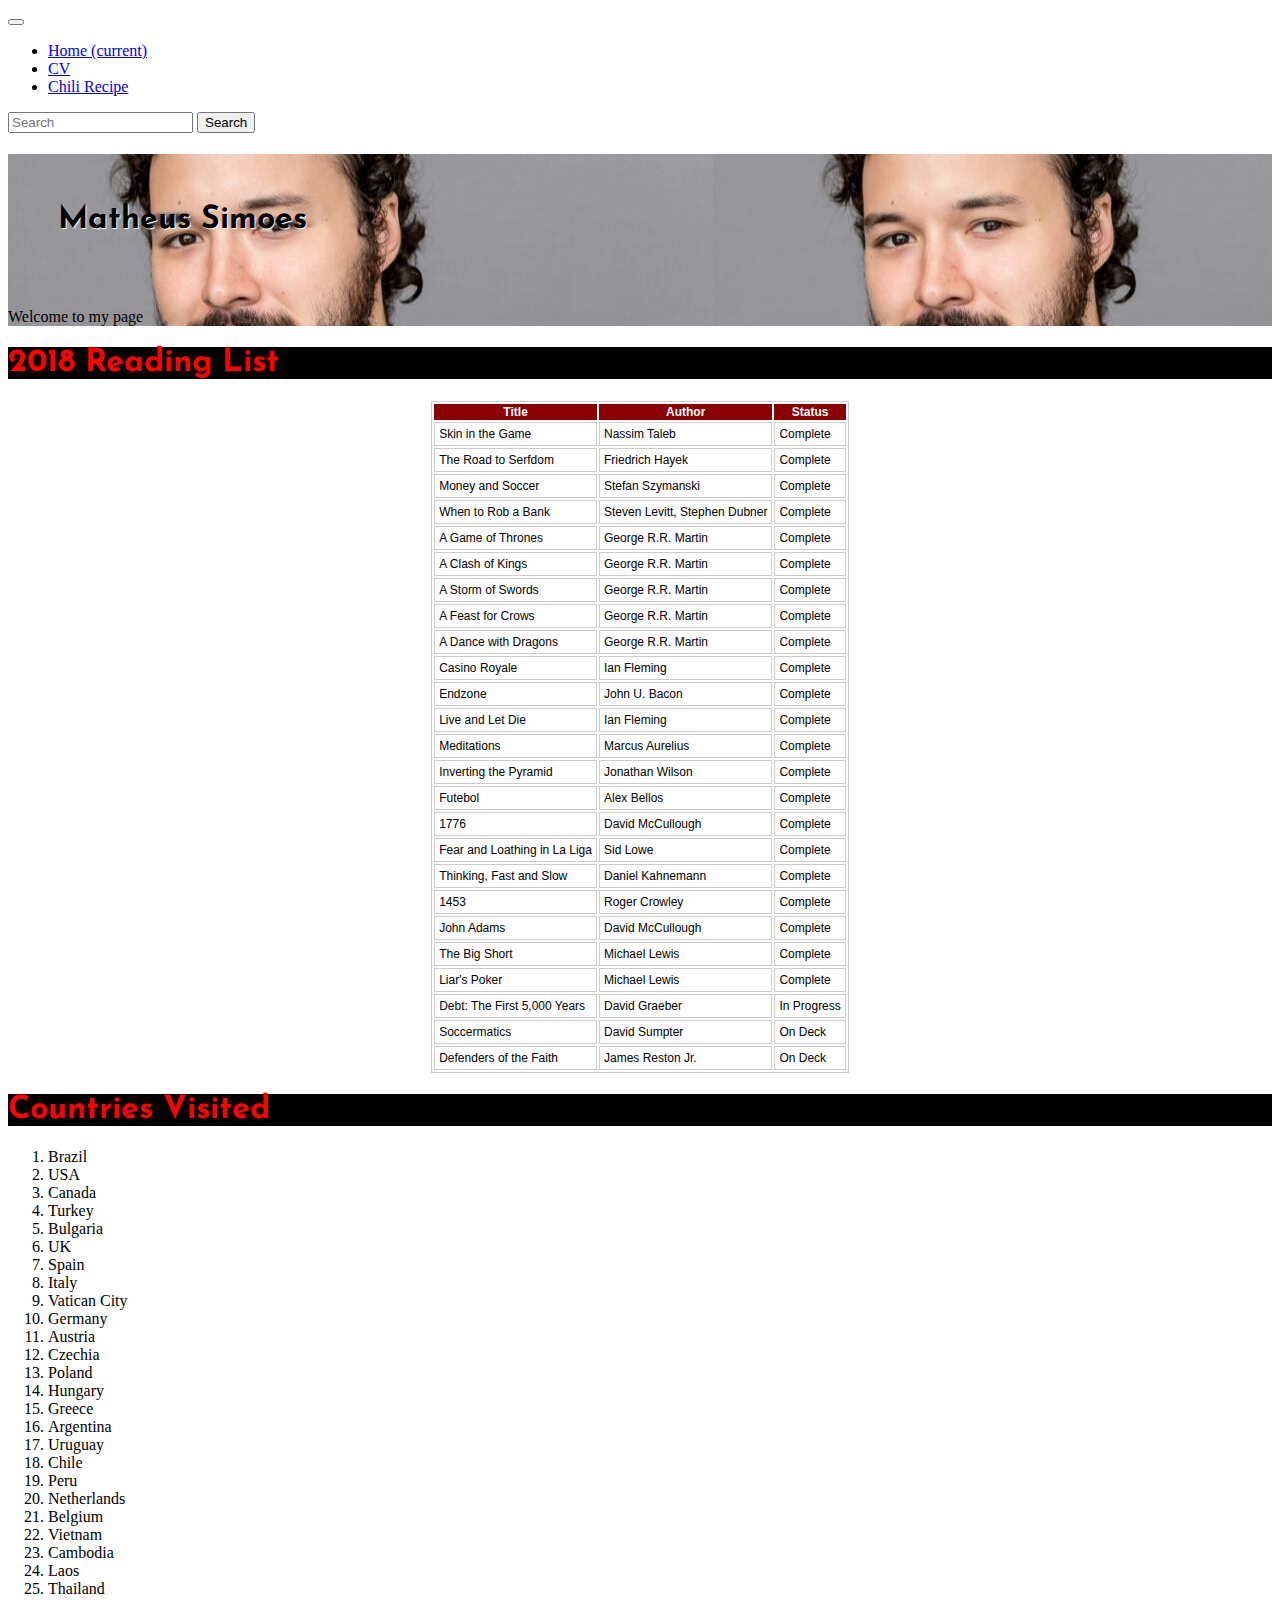
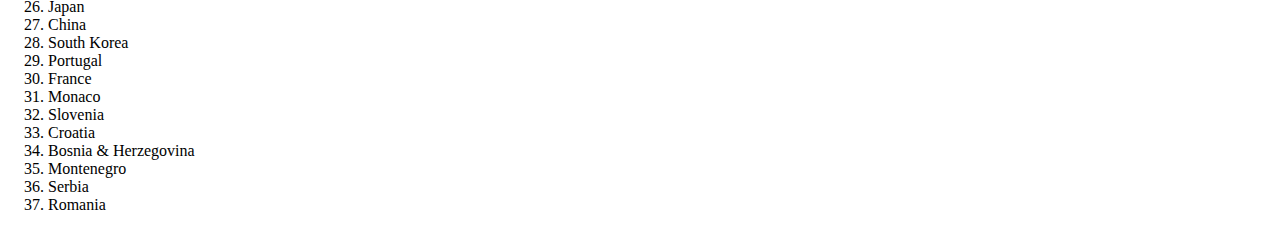
<file: index.html>
<!doctype html>
<html lang="en">
  <head>
    <!-- Required meta tags -->
    <meta charset="utf-8">
    <meta name="viewport" content="width=device-width, initial-scale=1, shrink-to-fit=no">

    <!-- Bootstrap CSS -->
    <link rel="stylesheet" href="https://stackpath.bootstrapcdn.com/bootstrap/4.1.3/css/bootstrap.min.css" integrity="sha384-MCw98/SFnGE8fJT3GXwEOngsV7Zt27NXFoaoApmYm81iuXoPkFOJwJ8ERdknLPMO" crossorigin="anonymous">
    
    <!--font CSS-->
    <link href="https://fonts.googleapis.com/css?family=Josefin+Sans" rel="stylesheet">

    <!--fontawesome icons CSS-->
    <link rel="stylesheet" href="https://use.fontawesome.com/releases/v5.3.1/css/all.css" integrity="sha384-mzrmE5qonljUremFsqc01SB46JvROS7bZs3IO2EmfFsd15uHvIt+Y8vEf7N7fWAU" crossorigin="anonymous">
    
    <!--link to my own stylesheet, has to come after link to bootstrap otherwise bootstrap will override it-->
    <link rel="stylesheet" href="styles.css">
    <title>My homepage</title>
  </head>

  <body>
        <div class="container">
    
            <!--navbar goes here-->
                <nav class="navbar navbar-expand-lg navbar-light bg-light">
                        <a class="navbar-brand"><i class="fas fa-futbol"></i></a>
                        <button class="navbar-toggler" type="button" data-toggle="collapse" data-target="#navbarSupportedContent" aria-controls="navbarSupportedContent" aria-expanded="false" aria-label="Toggle navigation">
                          <span class="navbar-toggler-icon"></span>
                        </button>
                      
                        <div class="collapse navbar-collapse" id="navbarSupportedContent">
                          <ul class="navbar-nav mr-auto">
                            <li class="nav-item active">
                              <a class="nav-link" href="index.html"><i class="fas fa-home"></i>Home <span class="sr-only">(current)</span></a>
                            </li>
                            <li class="nav-item">
                              <a class="nav-link" href="old.html"><i class="far fa-file"></i>CV</a>
                            </li>
                            <li class="nav-item">
                              <a class="nav-link" href="recipe.html"><i class="fas fa-utensils"></i>Chili Recipe</a>
                            </li>
                          </ul>
                          <form class="form-inline my-2 my-lg-0">
                            <input class="form-control mr-sm-2" type="search" placeholder="Search" aria-label="Search">
                            <button class="btn btn-outline-success my-2 my-sm-0" type="submit">Search</button>
                          </form>
                        </div>
                      </nav>
    
                      <!--jumbotron goes here-->
                      <div class="jumbotron jumbotron-fluid text-center">
                            <div class="container">
                              <h1 class="display-3" id="pblack">Matheus Simoes</h1>
                              <p class="lead">Welcome to my page</p>
                            </div>
                          </div>
    
            <div class="row">
                <div class="col-md-6 text-center">
                    <h1 id="pred">2018 Reading List</h1>

                    <table class="tableizer-table" align="center">
                      <thead><tr class="tableizer-firstrow"><th>Title</th><th>Author</th><th>Status</th></tr></thead><tbody>
                       <tr><td>Skin in the Game</td><td>Nassim Taleb</td><td>Complete</td></tr>
                       <tr><td>The Road to Serfdom</td><td>Friedrich Hayek</td><td>Complete</td></tr>
                       <tr><td>Money and Soccer</td><td>Stefan Szymanski</td><td>Complete</td></tr>
                       <tr><td>When to Rob a Bank</td><td>Steven Levitt, Stephen Dubner</td><td>Complete</td></tr>
                       <tr><td>A Game of Thrones</td><td>George R.R. Martin</td><td>Complete</td></tr>
                       <tr><td>A Clash of Kings</td><td>George R.R. Martin</td><td>Complete</td></tr>
                       <tr><td>A Storm of Swords</td><td>George R.R. Martin</td><td>Complete</td></tr>
                       <tr><td>A Feast for Crows</td><td>George R.R. Martin</td><td>Complete</td></tr>
                       <tr><td>A Dance with Dragons</td><td>George R.R. Martin</td><td>Complete</td></tr>
                       <tr><td>Casino Royale</td><td>Ian Fleming</td><td>Complete</td></tr>
                       <tr><td>Endzone</td><td>John U. Bacon</td><td>Complete</td></tr>
                       <tr><td>Live and Let Die</td><td>Ian Fleming</td><td>Complete</td></tr>
                       <tr><td>Meditations</td><td>Marcus Aurelius</td><td>Complete</td></tr>
                       <tr><td>Inverting the Pyramid</td><td>Jonathan Wilson</td><td>Complete</td></tr>
                       <tr><td>Futebol</td><td>Alex Bellos</td><td>Complete</td></tr>
                       <tr><td>1776</td><td>David McCullough</td><td>Complete</td></tr>
                       <tr><td>Fear and Loathing in La Liga</td><td>Sid Lowe</td><td>Complete</td></tr>
                       <tr><td>Thinking, Fast and Slow</td><td>Daniel Kahnemann</td><td>Complete</td></tr>
                       <tr><td>1453</td><td>Roger Crowley</td><td>Complete</td></tr>
                       <tr><td>John Adams</td><td>David McCullough</td><td>Complete</td></tr>
                       <tr><td>The Big Short</td><td>Michael Lewis</td><td>Complete</td></tr>
                       <tr><td>Liar's Poker</td><td>Michael Lewis</td><td>Complete</td></tr>
                       <tr><td>Debt: The First 5,000 Years</td><td>David Graeber</td><td>In Progress</td></tr>
                       <tr><td>Soccermatics</td><td>David Sumpter</td><td>On Deck</td></tr>
                       <tr><td>Defenders of the Faith</td><td>James Reston Jr.</td><td>On Deck</td></tr>
                      </tbody></table>
                </div>

                <div class="col-md-6 text-center">
                    <h1 id="pred">Countries Visited</h1>

                    <ol>
                      <li>Brazil</li>
                      <li>USA</li>
                      <li>Canada</li>
                      <li>Turkey</li>
                      <li>Bulgaria</li>
                      <li>UK</li>
                      <li>Spain</li>
                      <li>Italy</li>
                      <li>Vatican City</li>
                      <li>Germany</li>
                      <li>Austria</li>
                      <li>Czechia</li>
                      <li>Poland</li>
                      <li>Hungary</li>
                      <li>Greece</li>
                      <li>Argentina</li>
                      <li>Uruguay</li>
                      <li>Chile</li>
                      <li>Peru</li>
                      <li>Netherlands</li>
                      <li>Belgium</li>
                      <li>Vietnam</li>
                      <li>Cambodia</li>
                      <li>Laos</li>
                      <li>Thailand</li>
                      <li>Japan</li>
                      <li>China</li>
                      <li>South Korea</li>
                      <li>Portugal</li>
                      <li>France</li>
                      <li>Monaco</li>
                      <li>Slovenia</li>
                      <li>Croatia</li>
                      <li>Bosnia & Herzegovina</li>
                      <li>Montenegro</li>
                      <li>Serbia</li>
                      <li>Romania</li>
                    </ol>
                </div>
            </div>
        </div>
    
        <!-- Optional JavaScript -->
        <!-- jQuery first, then Popper.js, then Bootstrap JS -->
        <script src="https://code.jquery.com/jquery-3.3.1.slim.min.js" integrity="sha384-q8i/X+965DzO0rT7abK41JStQIAqVgRVzpbzo5smXKp4YfRvH+8abtTE1Pi6jizo" crossorigin="anonymous"></script>
        <script src="https://cdnjs.cloudflare.com/ajax/libs/popper.js/1.14.3/umd/popper.min.js" integrity="sha384-ZMP7rVo3mIykV+2+9J3UJ46jBk0WLaUAdn689aCwoqbBJiSnjAK/l8WvCWPIPm49" crossorigin="anonymous"></script>
        <script src="https://stackpath.bootstrapcdn.com/bootstrap/4.1.3/js/bootstrap.min.js" integrity="sha384-ChfqqxuZUCnJSK3+MXmPNIyE6ZbWh2IMqE241rYiqJxyMiZ6OW/JmZQ5stwEULTy" crossorigin="anonymous"></script>
      </body>
    </html>
</file>
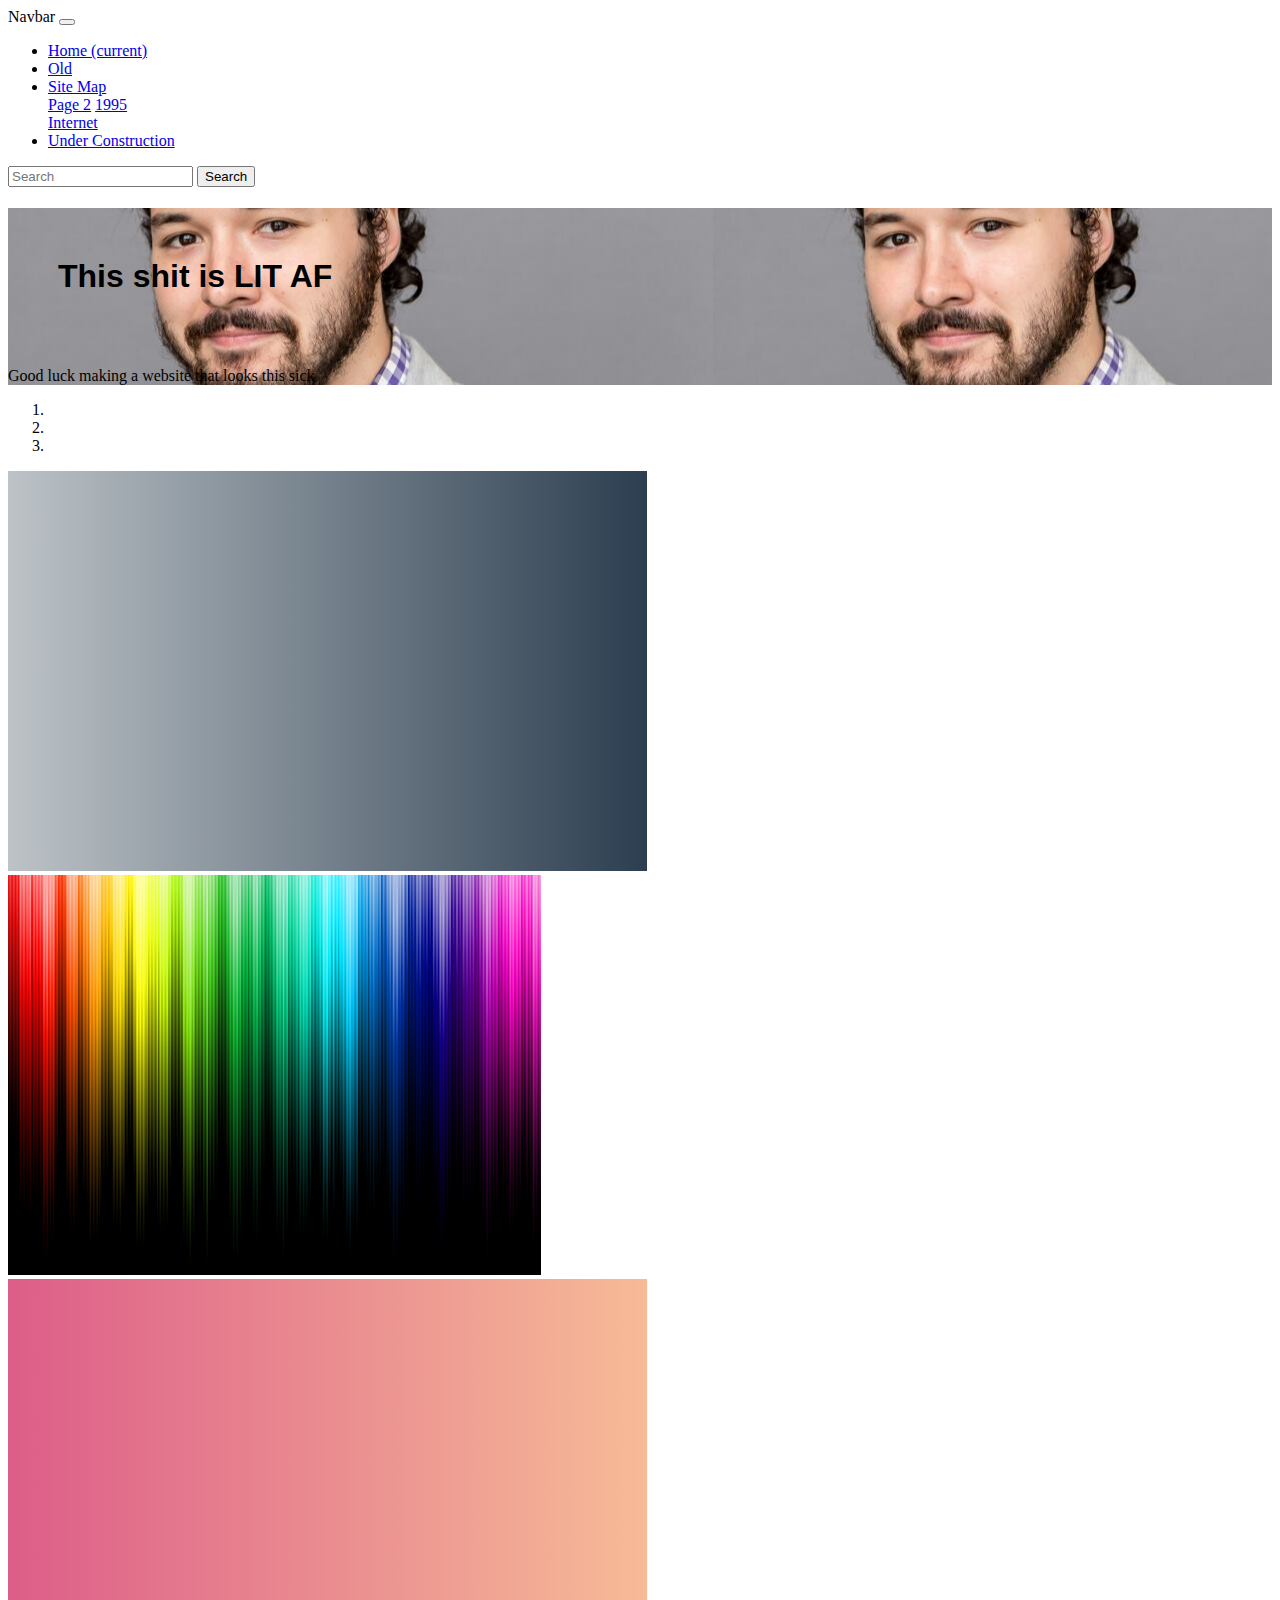
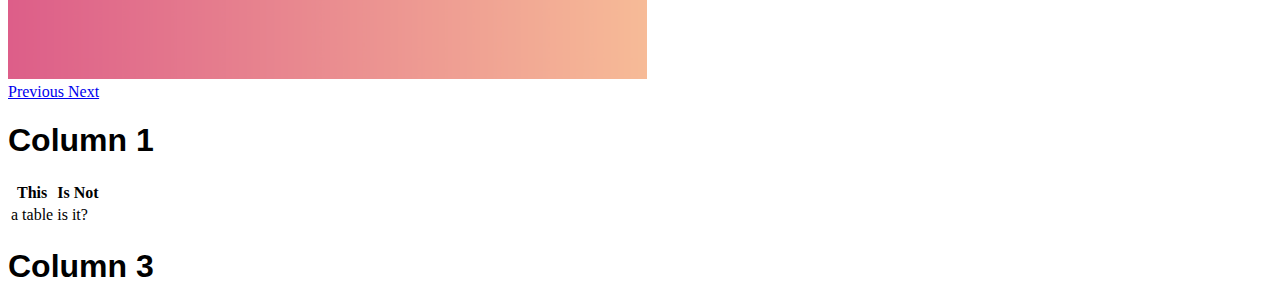
<file: bootstrap.html>
<!doctype html>
<html lang="en">
  <head>
    <!-- Required meta tags -->
    <meta charset="utf-8">
    <meta name="viewport" content="width=device-width, initial-scale=1, shrink-to-fit=no">

    <!-- Bootstrap CSS -->
    <link rel="stylesheet" href="https://stackpath.bootstrapcdn.com/bootstrap/4.1.3/css/bootstrap.min.css" integrity="sha384-MCw98/SFnGE8fJT3GXwEOngsV7Zt27NXFoaoApmYm81iuXoPkFOJwJ8ERdknLPMO" crossorigin="anonymous">

    <!--My own CSS-->
    <link rel="stylesheet" href="styles.css">

    <title>Hello, you dumb shits!</title>
  </head>
  <body>
    <div class="container">

        <!--navbar goes here-->
            <nav class="navbar navbar-expand-lg navbar-light bg-light">
                    <a class="navbar-brand">Navbar</a>
                    <button class="navbar-toggler" type="button" data-toggle="collapse" data-target="#navbarSupportedContent" aria-controls="navbarSupportedContent" aria-expanded="false" aria-label="Toggle navigation">
                      <span class="navbar-toggler-icon"></span>
                    </button>
                  
                    <div class="collapse navbar-collapse" id="navbarSupportedContent">
                      <ul class="navbar-nav mr-auto">
                        <li class="nav-item active">
                          <a class="nav-link" href="bootstrap.html">Home <span class="sr-only">(current)</span></a>
                        </li>
                        <li class="nav-item">
                          <a class="nav-link" href="index.html">Old</a>
                        </li>
                        <li class="nav-item dropdown">
                          <a class="nav-link dropdown-toggle" href="#" id="navbarDropdown" role="button" data-toggle="dropdown" aria-haspopup="true" aria-expanded="false">
                            Site Map
                          </a>
                          <div class="dropdown-menu" aria-labelledby="navbarDropdown">
                            <a class="dropdown-item" href="whatever.html">Page 2</a>
                            <a class="dropdown-item" href="ugly.html">1995</a>
                            <div class="dropdown-divider"></div>
                            <a class="dropdown-item" href="http://www.google.com">Internet</a>
                          </div>
                        </li>
                        <li class="nav-item">
                          <a class="nav-link disabled" href="#">Under Construction</a>
                        </li>
                      </ul>
                      <form class="form-inline my-2 my-lg-0">
                        <input class="form-control mr-sm-2" type="search" placeholder="Search" aria-label="Search">
                        <button class="btn btn-outline-success my-2 my-sm-0" type="submit">Search</button>
                      </form>
                    </div>
                  </nav>

                  <!--jumbotron goes here-->
                  <div class="jumbotron jumbotron-fluid">
                        <div class="container">
                          <h1 class="display-3">This shit is LIT AF</h1>
                          <p class="lead">Good luck making a website that looks this sick</p>
                        </div>
                      </div>

                      <!--carousel goes here-->
                      <div id="carouselExampleIndicators" class="carousel slide" data-ride="carousel">
                            <ol class="carousel-indicators">
                              <li data-target="#carouselExampleIndicators" data-slide-to="0" class="active"></li>
                              <li data-target="#carouselExampleIndicators" data-slide-to="1"></li>
                              <li data-target="#carouselExampleIndicators" data-slide-to="2"></li>
                            </ol>
                            <div class="carousel-inner">
                              <div class="carousel-item active">
                                <img class="d-block w-100" src="gradient1.png" height="400px" alt="First slide">
                              </div>
                              <div class="carousel-item">
                                <img class="d-block w-100" src="gradient2.jpg" height="400px" alt="Second slide">
                              </div>
                              <div class="carousel-item">
                                <img class="d-block w-100" src="gradient3.png" height="400px" alt="Third slide">
                              </div>
                            </div>
                            <a class="carousel-control-prev" href="#carouselExampleIndicators" role="button" data-slide="prev">
                              <span class="carousel-control-prev-icon" aria-hidden="true"></span>
                              <span class="sr-only">Previous</span>
                            </a>
                            <a class="carousel-control-next" href="#carouselExampleIndicators" role="button" data-slide="next">
                              <span class="carousel-control-next-icon" aria-hidden="true"></span>
                              <span class="sr-only">Next</span>
                            </a>
                          </div>

        <div class="row">
            <div class="col-md-2">
                <h1>Column 1</h1>
            </div>
            <div class="col-md-8">
                <table class="table table-bordered table-striped">
                        <tr>
                            <th>This</th>
                            <th>Is Not</th>
                        </tr>
                        <tr>
                            <td>a table</td>
                            <td>is it?</td>
                        </tr> 
                </table>
            </div>
            <div class="col-md-2">
                <h1>Column 3</h1>
            </div>
        </div>
    </div>

    <!-- Optional JavaScript -->
    <!-- jQuery first, then Popper.js, then Bootstrap JS -->
    <script src="https://code.jquery.com/jquery-3.3.1.slim.min.js" integrity="sha384-q8i/X+965DzO0rT7abK41JStQIAqVgRVzpbzo5smXKp4YfRvH+8abtTE1Pi6jizo" crossorigin="anonymous"></script>
    <script src="https://cdnjs.cloudflare.com/ajax/libs/popper.js/1.14.3/umd/popper.min.js" integrity="sha384-ZMP7rVo3mIykV+2+9J3UJ46jBk0WLaUAdn689aCwoqbBJiSnjAK/l8WvCWPIPm49" crossorigin="anonymous"></script>
    <script src="https://stackpath.bootstrapcdn.com/bootstrap/4.1.3/js/bootstrap.min.js" integrity="sha384-ChfqqxuZUCnJSK3+MXmPNIyE6ZbWh2IMqE241rYiqJxyMiZ6OW/JmZQ5stwEULTy" crossorigin="anonymous"></script>
  </body>
</html>
</file>
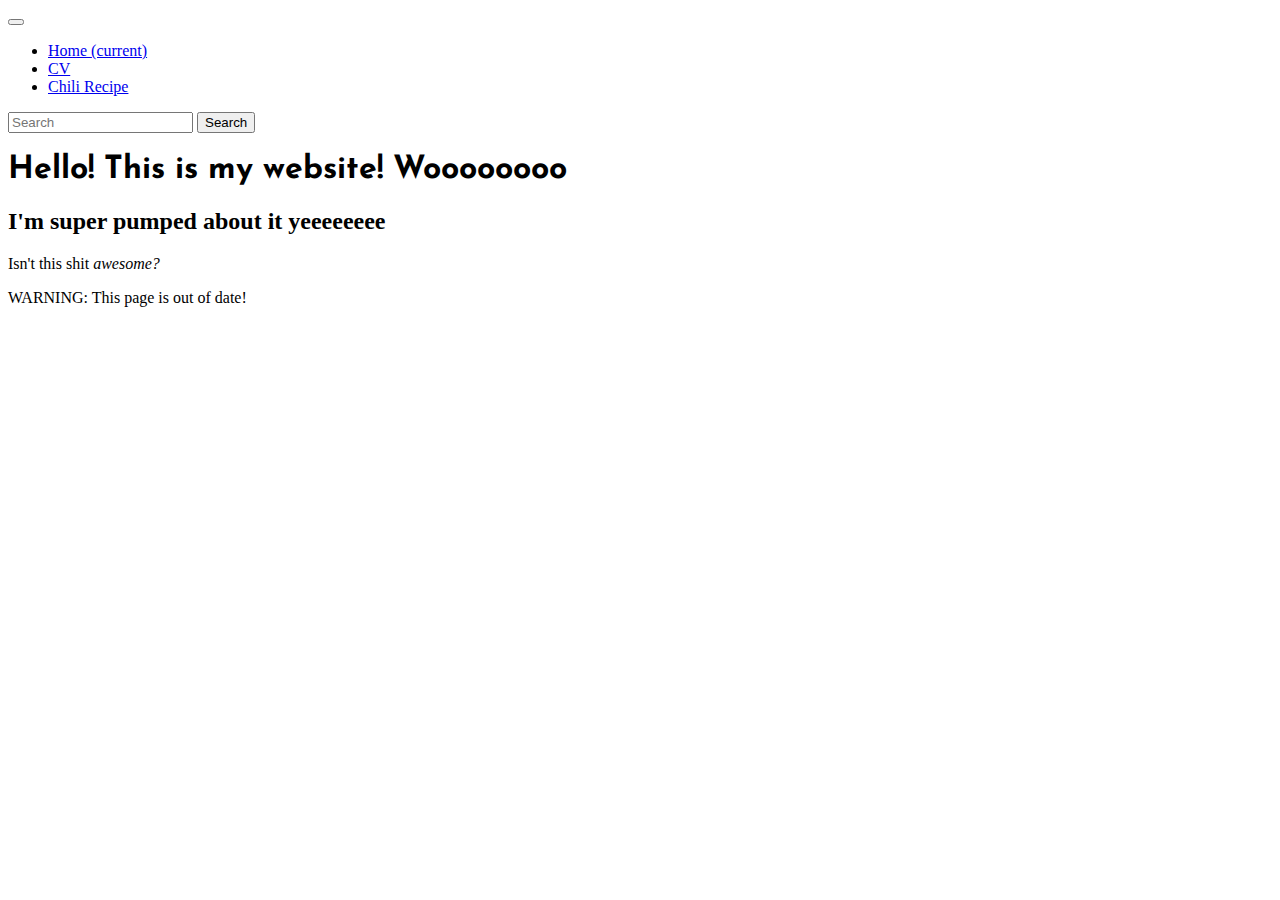
<file: old.html>
<!DOCTYPE html>
<html>
          <head>
            <!-- Required meta tags -->
            <meta charset="utf-8">
            <meta name="viewport" content="width=device-width, initial-scale=1, shrink-to-fit=no">
        
            <!-- Bootstrap CSS -->
            <link rel="stylesheet" href="https://stackpath.bootstrapcdn.com/bootstrap/4.1.3/css/bootstrap.min.css" integrity="sha384-MCw98/SFnGE8fJT3GXwEOngsV7Zt27NXFoaoApmYm81iuXoPkFOJwJ8ERdknLPMO" crossorigin="anonymous">
            
            <!--font CSS-->
            <link href="https://fonts.googleapis.com/css?family=Josefin+Sans" rel="stylesheet">
        
            <!--fontawesome icons CSS-->
            <link rel="stylesheet" href="https://use.fontawesome.com/releases/v5.3.1/css/all.css" integrity="sha384-mzrmE5qonljUremFsqc01SB46JvROS7bZs3IO2EmfFsd15uHvIt+Y8vEf7N7fWAU" crossorigin="anonymous">
            
            <!--link to my own stylesheet, has to come after link to bootstrap otherwise bootstrap will override it-->
            <link rel="stylesheet" href="styles.css">
            <title>CV Page</title>
          </head>
        
          <body>
                <div class="container">
            
                    <!--navbar goes here-->
                        <nav class="navbar navbar-expand-lg navbar-light bg-light">
                                <a class="navbar-brand"><i class="fas fa-futbol"></i></a>
                                <button class="navbar-toggler" type="button" data-toggle="collapse" data-target="#navbarSupportedContent" aria-controls="navbarSupportedContent" aria-expanded="false" aria-label="Toggle navigation">
                                  <span class="navbar-toggler-icon"></span>
                                </button>
                              
                                <div class="collapse navbar-collapse" id="navbarSupportedContent">
                                  <ul class="navbar-nav mr-auto">
                                    <li class="nav-item active">
                                      <a class="nav-link" href="index.html"><i class="fas fa-home"></i>Home <span class="sr-only">(current)</span></a>
                                    </li>
                                    <li class="nav-item">
                                      <a class="nav-link" href="old.html"><i class="far fa-file"></i>CV</a>
                                    </li>
                                    <li class="nav-item">
                                      <a class="nav-link" href="recipe.html"><i class="fas fa-utensils"></i>Chili Recipe</a>
                                    </li>
                                  </ul>
                                  <form class="form-inline my-2 my-lg-0">
                                    <input class="form-control mr-sm-2" type="search" placeholder="Search" aria-label="Search">
                                    <button class="btn btn-outline-success my-2 my-sm-0" type="submit">Search</button>
                                  </form>
                                </div>
                              </nav>
                </div>
        <!--this is where the fun begins-->
        <h1>Hello! This is my website! Woooooooo</h1>
        <h2>I'm super pumped about it yeeeeeeee</h2>
        <p id="p1" class="tacos">Isn't this shit <em>awesome?</em></p>
        <div class="alert alert-primary" role="alert">
            WARNING: This page is out of date!
          </div>
    </body>
</html>
</file>
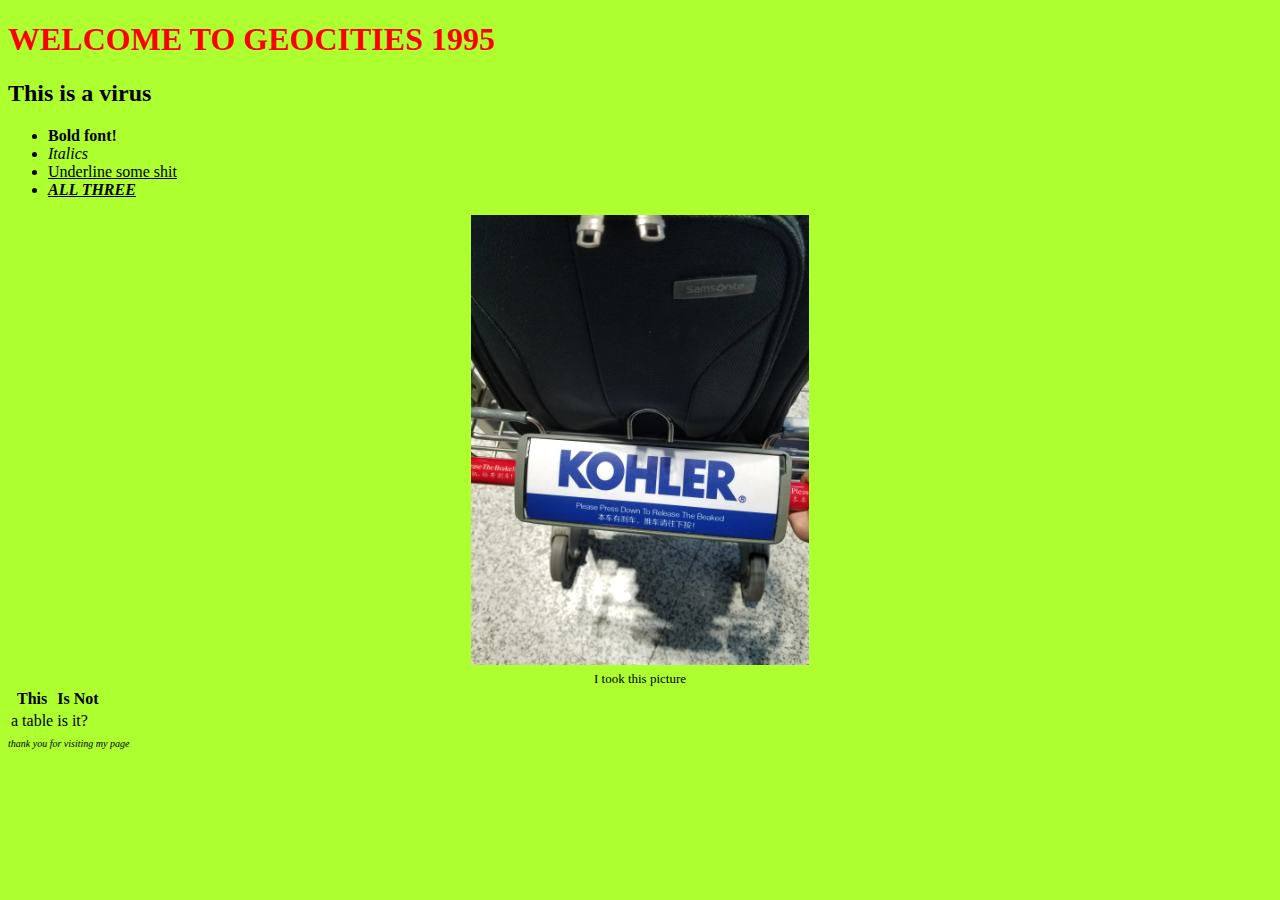
<file: ugly.html>
<!DOCTYPE html>
<html>
    <head>
        <title>The ugliest page on the interwebs</title>
    </head>
    <body style="background-color:greenyellow;">
        
        <h1><font color="red">WELCOME TO GEOCITIES 1995</font></h1>
        <font face="Comic Sans MS">
        <h2>This is a virus</h2>
        <ul>
            <li><b>Bold font!</b></li>
            <li><i>Italics</i></li>
            <li><u>Underline some shit</u></li>
            <li><b><i><u><strong>ALL THREE</strong></u></i></b></li>
        </ul></font>
        <center>
            <img src="beaked.jpg" style="height: 450px">
            <br><font size=2>I took this picture</font>
        </center>
        <table>
            <tr>
                <th>This</th>
                <th>Is Not</th>
            </tr>
            <tr>
                <td>a table</td>
                <td>is it?</td>
            </tr>
        </table>
        <footer><font size=1><i>thank you for visiting my page</i></font></footer>
    </body>
</html>
</file>
<file: styles.css>
h1 {
    font-family: 'Josefin Sans', sans-serif;
}

#pred {
    color: red;
    background-color: black;
}

#pblack {
    color: black;
    font-weight: bold;
    text-shadow: 1px 1px 1px white;
}

h1.display-3{
    padding: 50px;
}

.jumbotron {
    background-image: url(face.jpg);
    background-attachment: fixed;
}

.logo{
    height: 150px;
}

table.tableizer-table {
    font-size: 12px;
    border: 1px solid #CCC; 
    font-family: Arial, Helvetica, sans-serif;
} 
.tableizer-table td {
    padding: 4px;
    margin: 3px;
    border: 1px solid #CCC;
}
.tableizer-table th {
    background-color: #8b0000; 
    color: #FFF;
    font-weight: bold;
}
</file>
